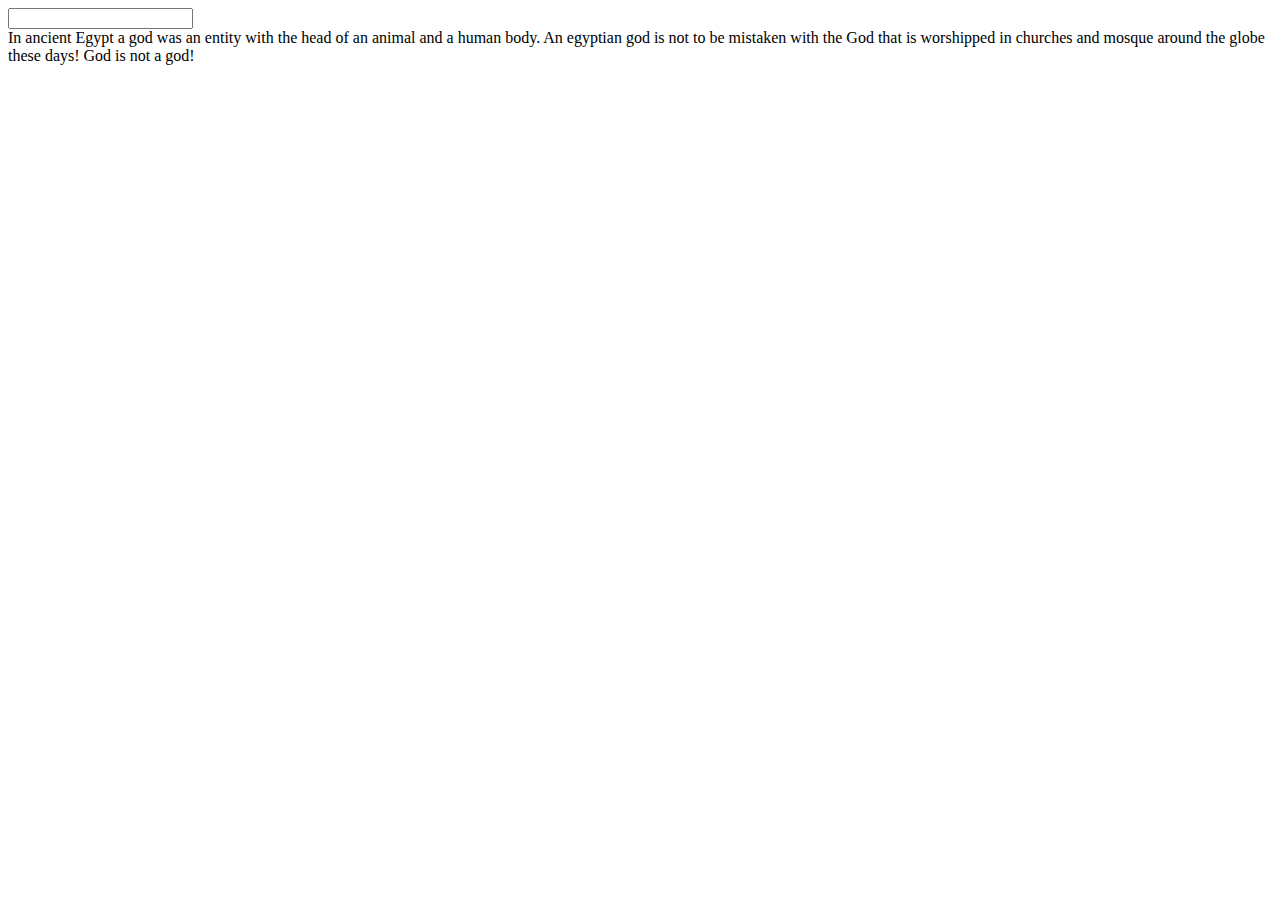
<file: 4.regex/index.html>
<!--Html file for RegEx3.js exercise-->
<!DOCTYPE html>
<html lang="en">
<head>
    <meta charset="UTF-8">
    <meta name="viewport" content="width=device-width, initial-scale=1.0">
    <title>Playing with RegEx (while they're still fun)</title>
</head>
<body>
    <script src="RegEx3.js"></script>
</body>
</html>
</file>
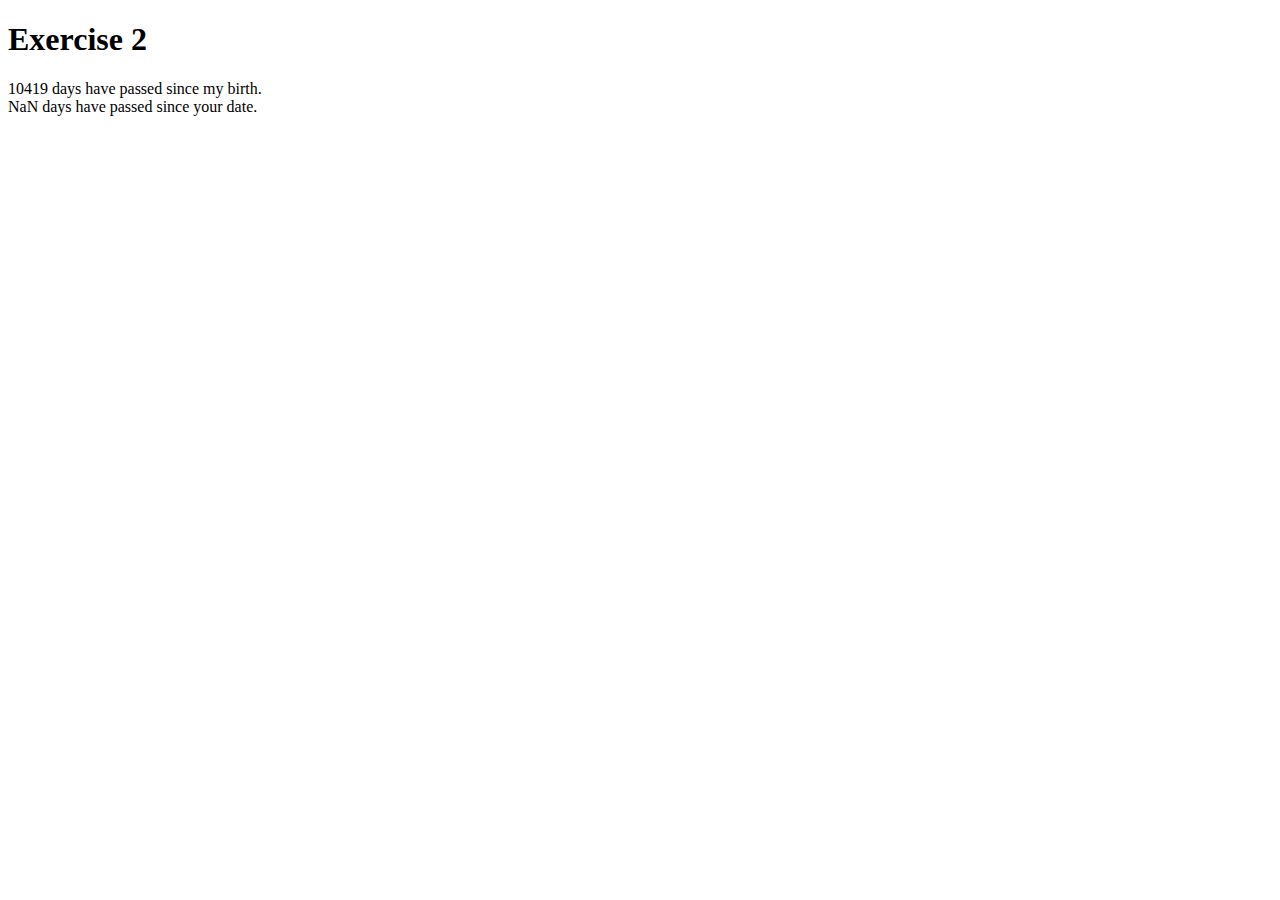
<file: 3.dates/ex2/index.html>
<!DOCTYPE html>
<html lang="en">
<head>
    <meta charset="UTF-8">
    <meta name="viewport" content="width=device-width, initial-scale=1.0">
    <title>Dates - Exercise 2</title>
</head>
<body>
    <main>
        <h1 class="mainTitle">Exercise 2</h1>
        <div class="sinceBirth"></div>
        <div class="sinceUndefined"></div>
    </main>
    <script src="ex2.js"></script>
</body>
</html>
</file>
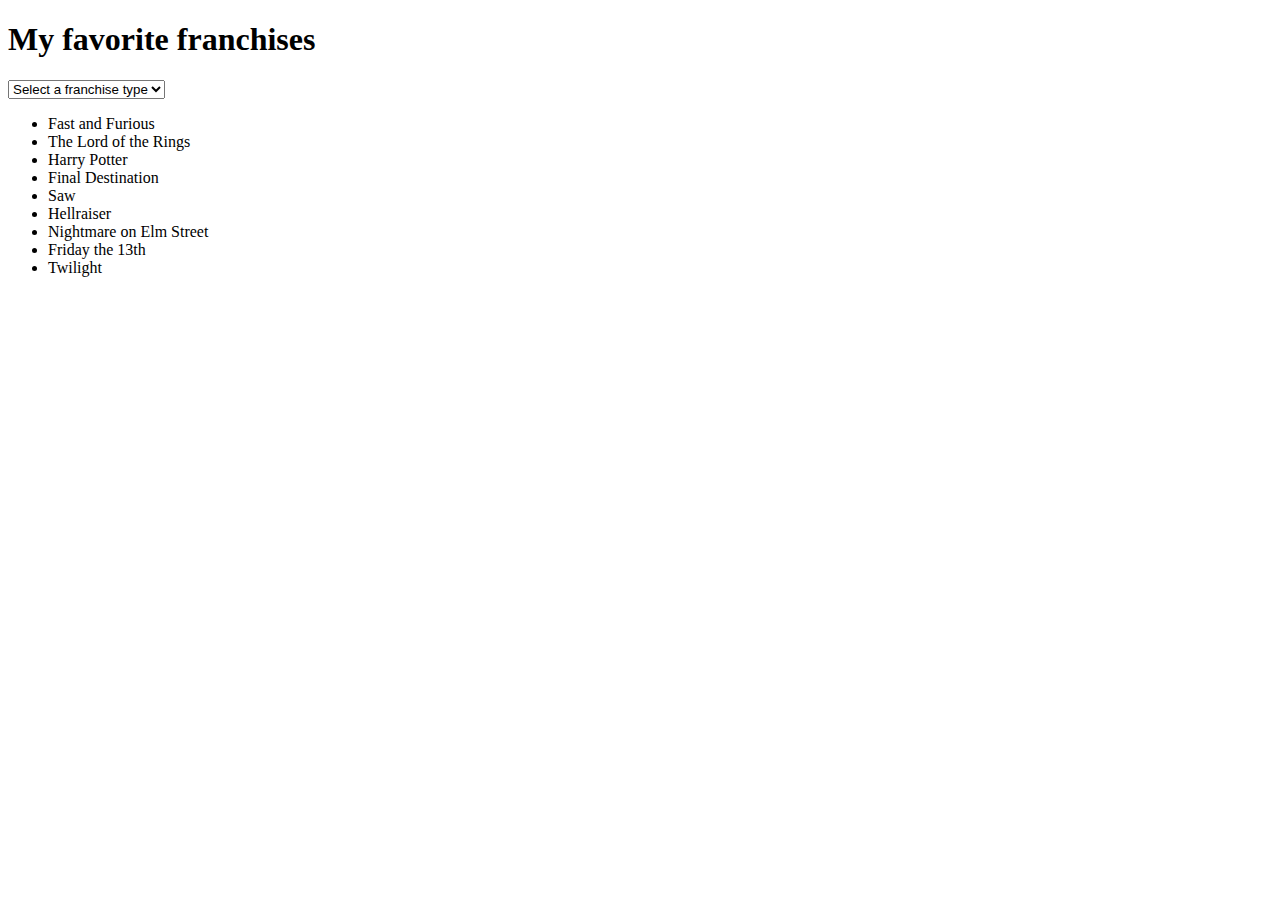
<file: DOM.html>
<!DOCTYPE html>
<html lang="en">

<head>
  <meta charset="UTF-8">
  <meta name="viewport" content="width=device-width, initial-scale=1.0">
  <title>Document</title>
</head>

<body>
  <h1>My favorite franchises</h1>

  <ul>
    <li>The Lord of the Rings</li>
    <li>Harry Potter</li>
    <li>Final Destination</li>
    <li>Harry Potter</li>
    <li>Saw</li>
    <li>Fast and Furious</li>
    <li>Hellraiser</li>
    <li>Nightmare on Elm Street</li>
    <li>Friday the 13th</li>
    <li>Twilight</li>
    <li>Final Destination</li>
  </ul>

  <script src="./DOM.js"></script>
</body>

</html>
</file>
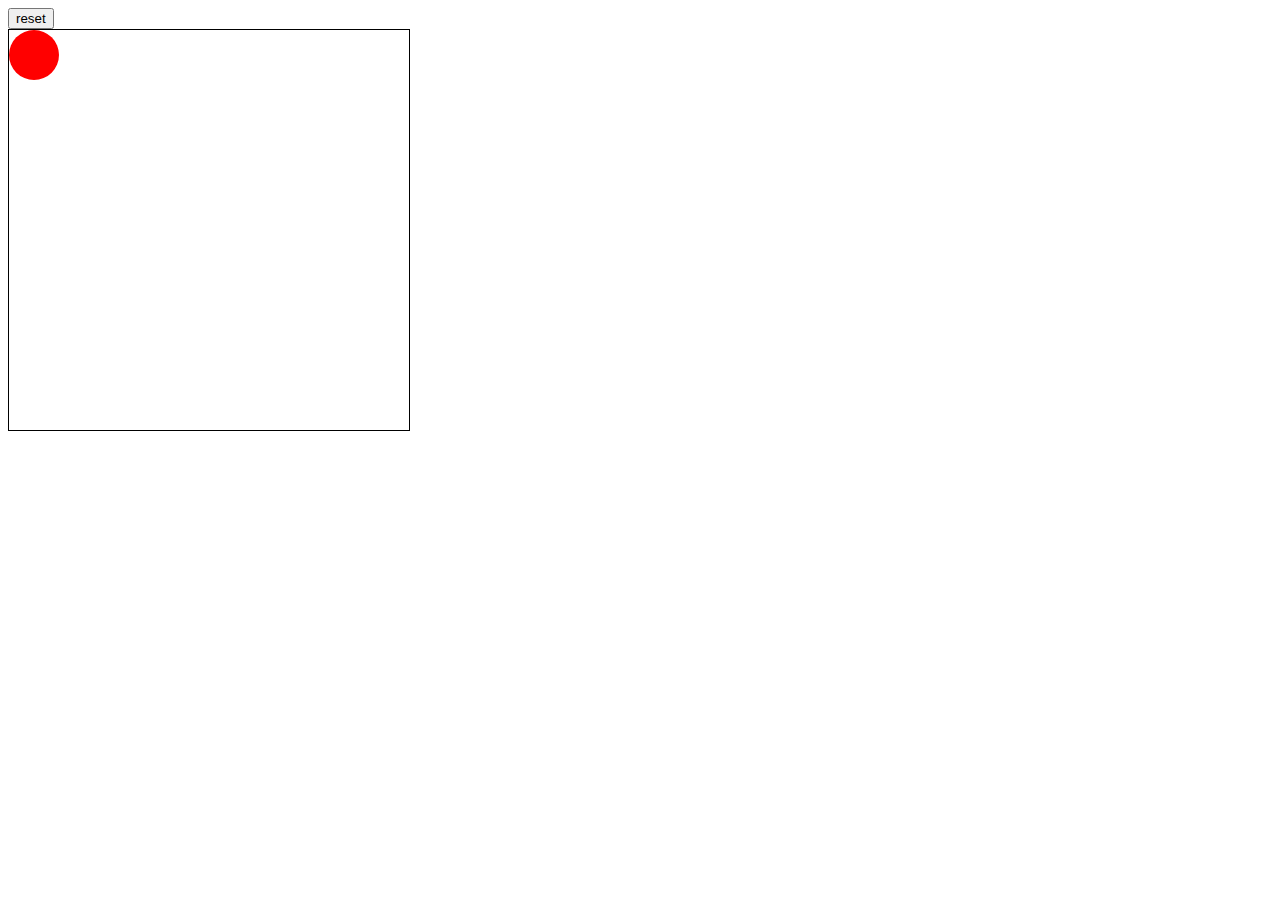
<file: 2.timeouts_and_interval/ex3/ex3.html>
<!DOCTYPE html>
<html lang="en">
<head>
    <meta charset="UTF-8">
    <meta name="viewport" content="width=device-width, initial-scale=1.0">
    <link rel="stylesheet" href="style.css">
    <title>Exercise 3</title>
</head>
<body>
    <script src="ex3.js"></script>
</body>
</html>
</file>
<file: 2.timeouts_and_interval/ex3/style.css>
main{
    border: 1px solid black;
    height: 400px;
}

.apple{
    background-color: red;
    position: relative;
    height: 50px;
    width: 50px;
    border-radius: 50px;
    top: 0px;
    left: 0px;
}
</file>
